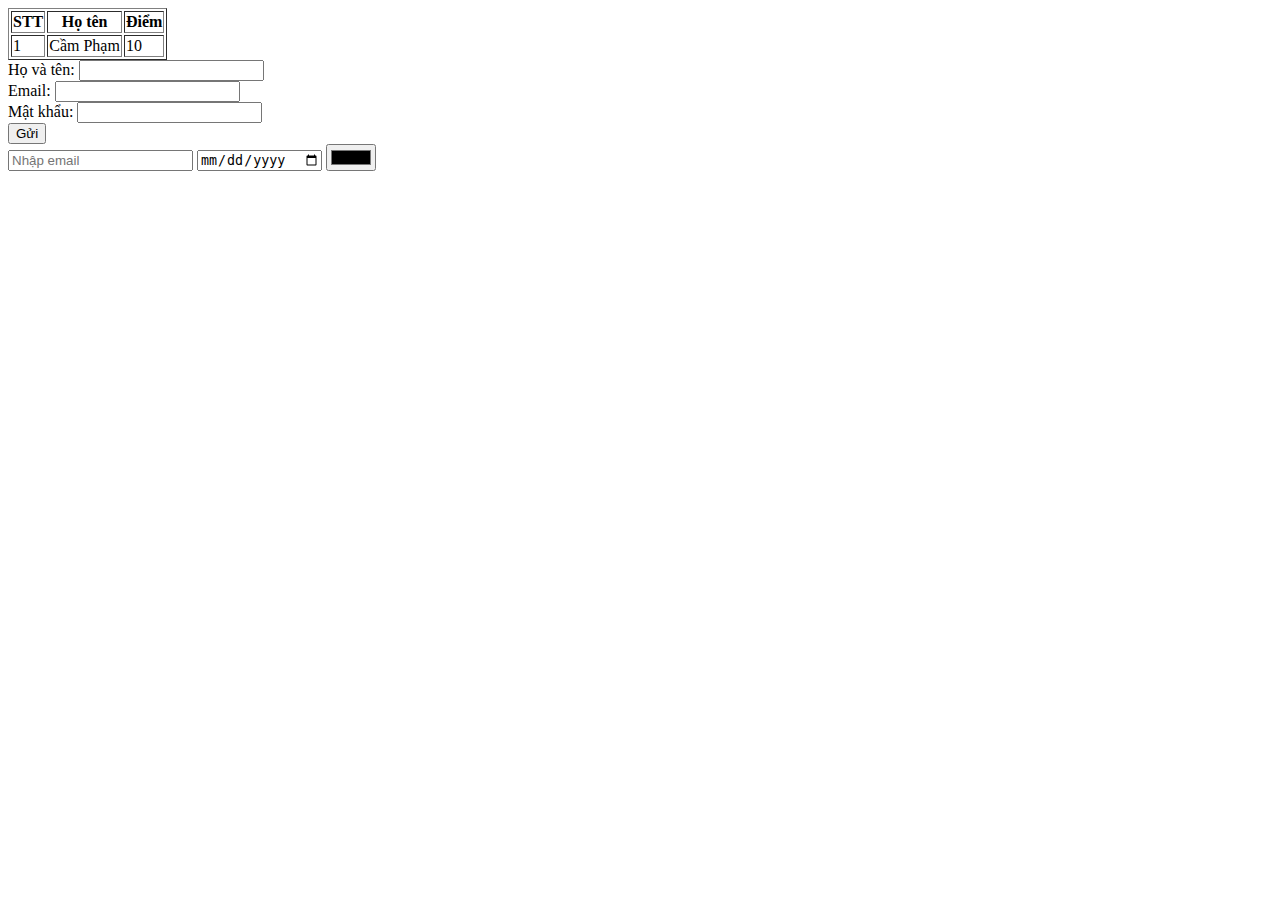
<file: test.html>
<!DOCTYPE html>
<html lang="en">
<head>
    <meta charset="UTF-8">
    <meta name="viewport" content="width=device-width, initial-scale=1.0">
    <title>Document</title>
</head>
<body>
    
</body>
</html>
<table border="1">
  <tr>
    <th>STT</th>
    <th>Họ tên</th>
    <th>Điểm</th>
  </tr>
  <tr>
    <td>1</td>
    <td>Cầm Phạm</td>
    <td>10</td>
  </tr>
</table>
<form action="submit" method="post">
  <label>Họ và tên:</label>
  <input type="text" name="fullname"><br>
  
  <label>Email:</label>
  <input type="email" name="email"><br>

  <label>Mật khẩu:</label>
  <input type="password" name="password"><br>

  <input type="submit" value="Gửi">
</form>
<form>
  <input type="email" placeholder="Nhập email">
  <input type="date">
  <input type="color">
</form>
</file>
